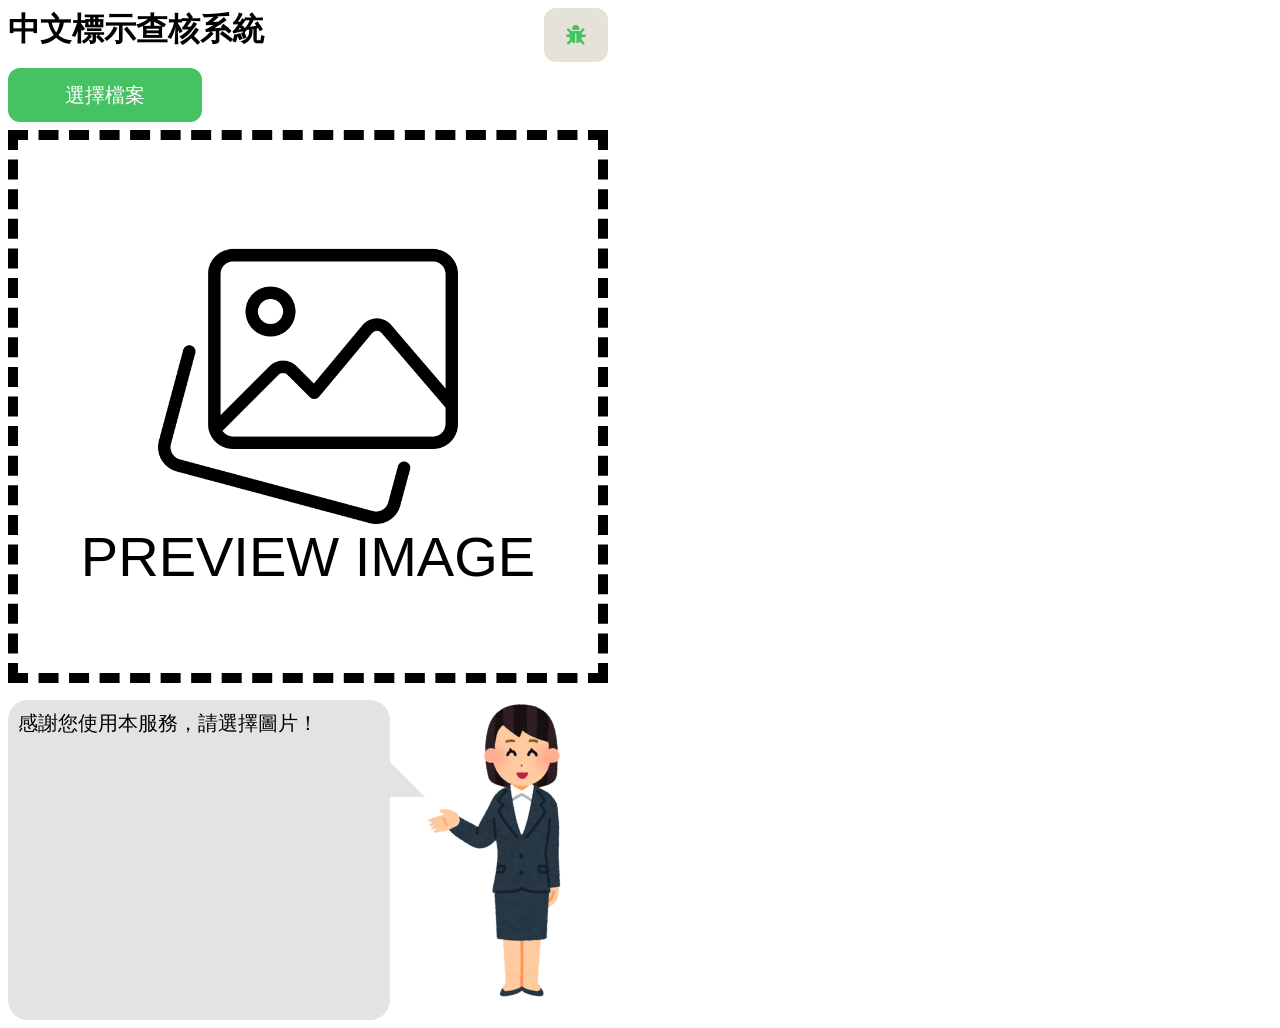
<file: index.html>
<!-- 網址: https://www.bsmiks.tw/ -->

<!DOCTYPE html>
<html lang="zh-CN">
<head>
<title>中文標示查核系統</title>
<meta charset="utf-8" />
<!--<meta name="viewport" content="width=device-width, initial-scale=1" />-->
<meta name="viewport" content="width=device-width, initial-scale=1.0, user-scalable=yes, minimum-scale=0.25, maximum-scale=2.5, minimal-ui" />
<link rel="stylesheet" href="/css/style.css">
<script src="https://ajax.googleapis.com/ajax/libs/jquery/3.7.1/jquery.min.js"></script>
<script src="/js/jquery.color.js"></script>
<link rel="stylesheet" href="/css/jcrop.css" />
<script src="/js/jcrop.js"></script>
<link rel="stylesheet" href="https://cdnjs.cloudflare.com/ajax/libs/font-awesome/6.5.1/css/all.min.css" integrity="sha512-DTOQO9RWCH3ppGqcWaEA1BIZOC6xxalwEsw9c2QQeAIftl+Vegovlnee1c9QX4TctnWMn13TZye+giMm8e2LwA==" crossorigin="anonymous" referrerpolicy="no-referrer" />
</head>
<body>
	<div class="container">
		<!--標題-->
		<div class=head>
			<h1>中文標示查核系統</h1>
			<!--右上角瓢蟲圖-->
			<a type="button" class="debug" href="#popup1" style="float:right"><i class="fa-solid fa-bug"></i></a>
		</div>

		<!--按鍵區-->
		<div class="row">
			<input type="file" id="upfile" onchange="PreviewImg()" />     <!--gapi-upload.js 283th-->
			<label type="button" for="upfile" class="uploadStyle">選擇檔案</label>
			<input type="button" id="authorize_button" onclick="handleAuthClick()" value="認証並查核標示"> <!--gapi-upload.js 73th-->
			<input type="button" id="signout_button" onclick="handleSignoutClick()" value="登出">   <!--gapi-upload.js 105th-->
		</div>

		<!--預覽圖片區-->
		<div id="cropContainer">
			<img id="preimg" src="/static/image.png" width=300px />
			<div id="preimgtext"	style="text-align:center">PREVIEW IMAGE</div>
		</div>

		<!--說明及結果顯示區--> 
		<div id="output">
			<div id="content" class="success message speech-bubble">感謝您使用本服務，請選擇圖片！</div>
			<img src="/static/pose.png" width=200px style="float:right;" />
		</div>

		<!--右上角瓢蟲點下後會顯示進度條-->
		<div id="popup1" class="overlay">
			<div class="popup">
				<h2>Debug Log</h2>
				<a class="close" href="#">&times;</a>
				<div id="debug" class="debug"></div>
			</div>
		</div>
	</div>
	<script defer src="https://apis.google.com/js/api.js" onload="gapiLoaded()"></script>  <!--gapi-upload.js 31th-->
	<script defer src="https://accounts.google.com/gsi/client" onload="gisLoaded()"></script>  <!--gapi-upload.js 51th-->
	<script type="text/javascript" src="/js/gapi-upload.js"></script>
</body>
</html>
</file>
<file: css/style.css>
@import url('https://fonts.cdnfonts.com/css/fjalla-one');

body {
	background-color: #FFFFFF;
	width: 600px;
}

#content{
	width: 362px;
	height:300px;
	padding: 10px;
	font-size:20px;
	display: inline-block;
}

h1{
	display: inline;
}

input#upfile {
	display: none;
}

div.container div.row{
	margin-top: 1em;
	margin-bottom: 0.5em;
}

#content pre{
	overflow:auto;
	width: auto;
	height:240px;
	white-space: pre-wrap;
	word-wrap: break-word;
}


div#cropContainer{
	font-family: 'Fjalla One', sans-serif;
	font-size:56px;
	width: 580px;
	border-style:dashed;
	border-width:10px;
	margin-bottom: 0.3em;
}

div#cropContainer div#preimgtext{
	margin-bottom: 1.5em;
}

div#cropContainer img#preimg{
	display:block;
	margin-left: auto;
	margin-right: auto;
	margin-top: 1.5em;
}

*[type="button"]{
	all: unset;
	display: inline-block;
	text-align: center;
	line-height: 250%;
	width: 9.5em;
	font-size: 20px;
	background-color: #46C263; 
	color: white;
	border-radius: 12px;
	border: 2px solid #46C263;
}

*[type="button"]:hover{
	background-color: #FFFFFF;
	color: black;
}

a.debug{
	background-color: #e4e2d9;
	color: #46C263;
	border: 2px solid #e4e2d9;
	width: 3em;
}

a.debug:hover{
	background-color: #FFFFFF;
}

.overlay {
	position: fixed;
	top: 0;
	bottom: 0;
	left: 0;
	right: 0;
	background: rgba(0, 0, 0, 0.7);
	transition: opacity 500ms;
	visibility: hidden;
	opacity: 0;
}
.overlay:target {
	visibility: visible;
	opacity: 1;
}

.popup {
	margin: 70px auto;
	padding: 20px;
	background: #fff;
	border-radius: 5px;
	width: 50%;
	position: relative;
	transition: all 5s ease-in-out;
}

.popup h2 {
	margin-top: 0;
	color: #333;
	font-family: Tahoma, Arial, sans-serif;
}
.popup .close {
	position: absolute;
	top: 20px;
	right: 30px;
	transition: all 200ms;
	font-size: 60px;
	font-weight: bold;
	text-decoration: none;
	color: #333;
}
.popup .close:hover {
	color: #06D85F;
}
.popup .debug {
	height: 500px;
	overflow: auto;
}

.speech-bubble {
	position: relative;
	background: #e3e3e3;
	border-radius: 1em;
}

.speech-bubble:after {
	content: '';
	position: absolute;
	right: 0;
	top: 25%;
	width: 0;
	height: 0;
	border: 35px solid transparent;
	border-left-color: #e3e3e3;
	border-right: 0;
	border-bottom: 0;
	margin-top: -17.5px;
	margin-right: -35px;
}

/* 蘋果手機會跑版待解決 */
@media screen and (width: 600px){         
	.box{
		width: 50%;
	}
	.popup{
		width: 50%;
	}
}
</file>
<file: css/jcrop.css>
.jcrop-widget .jcrop-handle{display:none;position:absolute;border:1px rgba(127,127,127,0.8) solid;width:10px;height:10px;box-sizing:border-box;background:rgba(255,255,255,0.8)}.jcrop-widget .jcrop-handle.nw{top:-3px;left:-3px;cursor:nwse-resize}.jcrop-widget .jcrop-handle.w{top:50%;transform:translateY(-50%);left:-3px;cursor:ew-resize}.jcrop-widget .jcrop-handle.sw{bottom:-3px;left:-3px;cursor:nesw-resize}.jcrop-widget .jcrop-handle.ne{top:-3px;right:-3px;cursor:nesw-resize}.jcrop-widget .jcrop-handle.e{top:50%;transform:translateY(-50%);right:-3px;cursor:ew-resize}.jcrop-widget .jcrop-handle.se{bottom:-3px;right:-3px;cursor:nwse-resize}.jcrop-widget .jcrop-handle.n{left:50%;transform:translateX(-50%);top:-3px;cursor:ns-resize}.jcrop-widget .jcrop-handle.s{left:50%;transform:translateX(-50%);bottom:-3px;cursor:ns-resize}.jcrop-widget.active .jcrop-handle{display:block}.jcrop-widget{position:absolute;box-sizing:border-box;border:1px white dashed;opacity:0.7;background:transparent;transition:opacity 1s;padding:0;margin:0;cursor:move}.jcrop-widget:hover{transition:opacity 0.8s;opacity:0.8}.jcrop-widget:focus{transition:opacity 0.5s;opacity:1;outline-style:auto;outline-width:3px;outline-color:rgba(0,0,0,0.3)}.jcrop-shade{background:rgba(0,0,0,0.5);transition:opacity 0.4s, background-color 0.7s;position:absolute}.jcrop-shade.l{top:0px;left:0px;height:100%}.jcrop-shade.r{top:0px;right:0px;height:100%}.jcrop-shade.t{top:0px}.jcrop-shade.b{bottom:0px}.jcrop-stage{position:relative;width:100%}.jcrop-image-stage img{position:absolute;z-index:-1}.jcrop-ux-inactive-handles .jcrop-widget .jcrop-handle{display:block}.jcrop-widget img{width:100%;height:auto}.jcrop-ux-fade-more .jcrop-widget{opacity:0.25}.jcrop-ux-fade-more .jcrop-widget:hover{transition:opacity 0.4s;opacity:0.8}.jcrop-ux-fade-more .jcrop-widget:focus{transition:opacity 0.5s;opacity:1;outline-style:auto;outline-width:3px;outline-color:rgba(0,0,0,0.3)}.jcrop-ux-fade-more .jcrop-widget{opacity:0.25}.jcrop-ux-fade-more .jcrop-widget:hover{opacity:0.65}.jcrop-ux-keep-current .jcrop-widget.active{opacity:1;outline-style:auto;outline-width:3px;outline-color:rgba(0,0,0,0.3)}.jcrop-ux-no-outline .jcrop-widget{outline:none !important}.jcrop-disable.jcrop-stage{opacity:.8}.jcrop-disable.jcrop-stage .jcrop-widget{outline:none !important}

/*# sourceMappingURL=jcrop.css.map */
</file>
